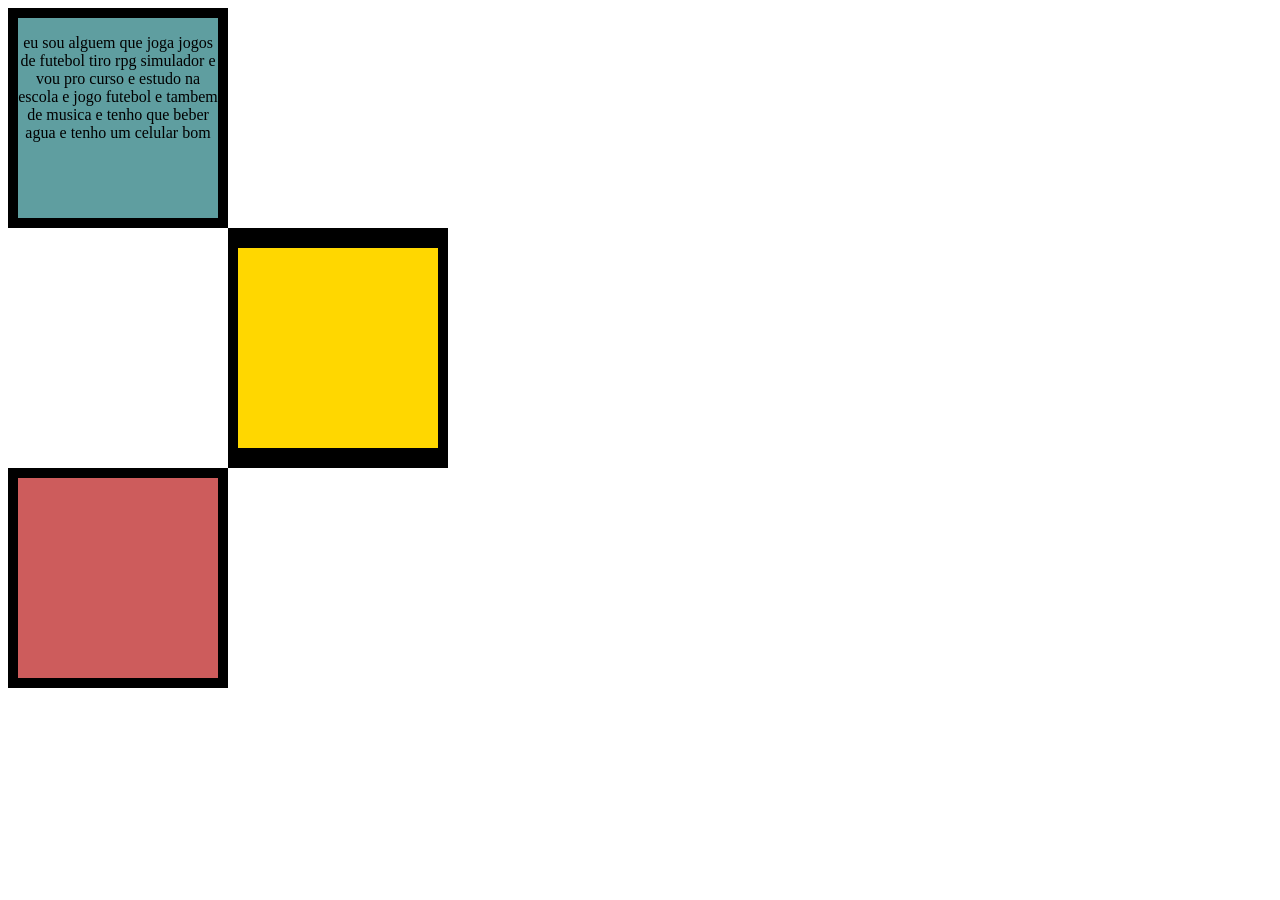
<file: index.html>
<!DOCTYPE html>
<html lang="pt-br">
<head>
    <meta charset="UTF-8">
    <meta name="viewport" content="width=device-width, initial-scale=1.0">
    <title>flexbox2</title>
    <link rel="stylesheet" href="style.css">
</head>
<body>
    <div class="box">
        <p> eu sou alguem que joga jogos de futebol 
            tiro rpg simulador e vou pro 
            curso e estudo na escola e jogo futebol e tambem de 
            musica e tenho que 
            beber agua e tenho um celular bom</p>
    </div>

      <div class="box2"></div>

        <div class="box3"></div>

</body>
</html>
</file>
<file: style.css>
.box {
    width: 200px;
    height: 200px;
    background-color: cadetblue;
    border: 10px solid; 
    font-weight: 20px;
    text-align: center;
}
.box2 {
    width: 200px;
    height: 200px;
    background-color: gold;
    border: 20px solid black;
border-left: 10px  solid ;
border-right: 10px solid;
margin-inline: 220px;
}
.box3 {
    width: 200px;
    height: 200px;
    background-color:  indianred;
    border: 10px solid;
}
</file>
